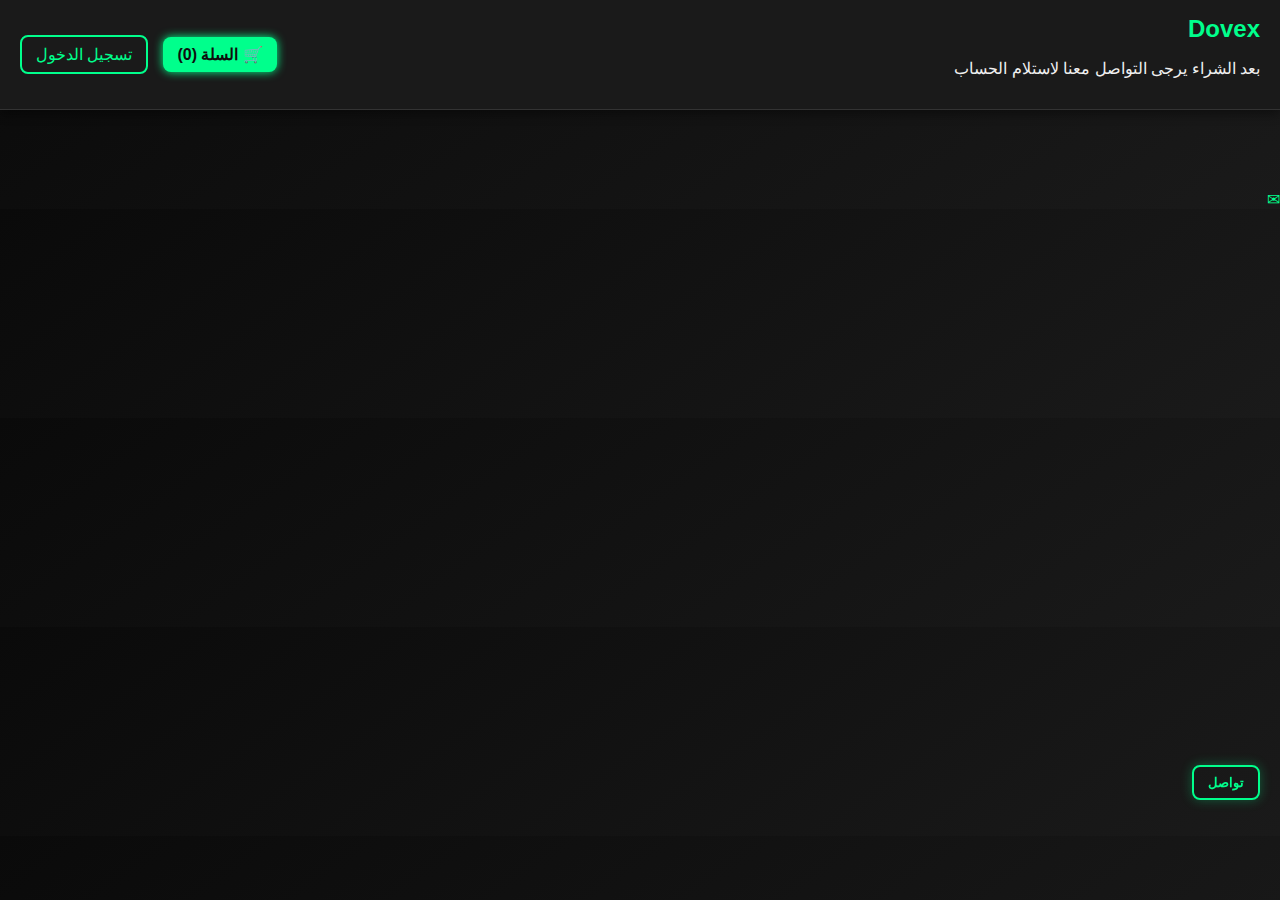
<file: index.html>
<!DOCTYPE html>
<html lang="ar" dir="rtl">
<head>
  <meta charset="UTF-8" />
  <title>Dovex - متجر حسابات ستيم رخيصة</title>
  <meta name="viewport" content="width=device-width, initial-scale=1.0"/>

  <!-- SEO -->
  <meta name="description" content="متجر Dovex يقدم حسابات ستيم أصلية ورخيصة، اشترِ الآن واستلم فوراً. حسابات مضمونة وأسعار منافسة.">
  <meta name="keywords" content="Dovex, ستيم, حسابات ستيم, شراء ستيم, حسابات رخيصة, ستيم مشترك, متجر ستيم, حسابات ألعاب, حسابات مفعلة, duvo steam accounts">
  <meta name="author" content="Dovex Store">
  <meta name="robots" content="index, follow">
  <meta property="og:title" content="Dovex | متجر حسابات ستيم أصلية">
  <meta property="og:description" content="أفضل متجر عربي لحسابات ستيم المضمونة والرخيصة. شراء سريع وآمن.">
  <meta property="og:image" content="https://cdn-icons-png.flaticon.com/512/732/732228.png">
  <meta property="og:type" content="website">
  <meta property="og:url" content="https://dovex.example.com">

  <link rel="stylesheet" href="style.css" />
  <script src="https://accounts.google.com/gsi/client" async defer></script>
  <style>
    .add-product-btn {
      background-color: #00ff8c;
      padding: 8px 14px;
      border: none;
      border-radius: 6px;
      font-weight: bold;
      margin: 20px;
      display: none;
      cursor: pointer;
    }

    @media (max-width: 768px) {
      header.main-header nav {
        flex-direction: column;
        gap: 10px;
      }
      .product-card {
        width: 90% !important;
      }
    }
  </style>
</head>
<body>

<header class="main-header">
  <div>
    <h1>Dovex</h1>
    <p class="note">بعد الشراء يرجى التواصل معنا لاستلام الحساب</p>
  </div>
  <nav>
    <a href="cart.html" class="icon-btn">🛒 السلة (<span id="cart-count">0</span>)</a>
    <a href="my-invoices.html" class="login-btn" id="myInvoicesBtn" style="display:none;">📄 مشترياتي</a>
    <a href="login.html" class="login-btn" id="loginBtn">تسجيل الدخول</a>
    <a href="#" class="login-btn" id="accountBtn" style="display:none;" onclick="logout()">تسجيل الخروج</a>
  </nav>
</header>

<!-- زر إضافة منتج للإدمن -->
<div style="text-align:center;">
  <button id="addProductBtn" class="add-product-btn" onclick="window.location.href='admin.html'">➕ إضافة منتج</button>
</div>

<main>
  <section class="product-list" id="productList"></section>
</main>

<!-- واتساب -->
<a href="https://wa.me/972507361778" target="_blank" class="whatsapp-float">&#x2709;</a>

<!-- تواصل -->
<div style="position: fixed; bottom: 100px; right: 20px; z-index: 999;" onmouseleave="hideContact()">
  <button onclick="toggleContact()" class="login-btn">تواصل</button>
  <div id="contactMenu" class="contact-menu" style="display: none;">
    <a href="https://instagram.com/cvvav" target="_blank">Instagram: cvvav</a>
    <a href="https://discord.com/users/vfy" target="_blank">Discord: vfy</a>
  </div>
</div>

<!-- سكربت -->
<script>
  const adminEmail = "igbariabshar@gmail.com";

  function loadProducts() {
    const productList = document.getElementById("productList");
    const products = JSON.parse(localStorage.getItem("products")) || [];
    productList.innerHTML = "";

    products.forEach((product, index) => {
      const card = document.createElement("div");
      card.className = "product-card";
      card.innerHTML = `
        <img src="${product.image}" alt="${product.name}" onclick="showDetails(${index})" style="cursor:pointer;" />
        <h3 onclick="showDetails(${index})" style="cursor:pointer;">${product.name}</h3>
        <p>$${product.price}</p>
        <div style="display: flex; justify-content: space-between; gap: 10px;">
          <button onclick="addToCart(${index})">🛒 إضافة للسلة</button>
          <button onclick="buyProduct(${index})">💸 شراء فقط</button>
        </div>
      `;
      productList.appendChild(card);
    });
  }

  function showDetails(index) {
    const products = JSON.parse(localStorage.getItem("products")) || [];
    const product = products[index];
    const description = product.description || "لا يوجد وصف لهذا المنتج.";
    alert(`معلومات المنتج:\n\n${product.name}\n\nالوصف:\n${description}`);
  }

  function updateCartCount() {
    const cart = JSON.parse(localStorage.getItem("cart")) || [];
    const cartCount = document.getElementById("cart-count");
    if (cartCount) cartCount.textContent = cart.length;
  }

  function addToCart(index) {
    const products = JSON.parse(localStorage.getItem("products")) || [];
    const cart = JSON.parse(localStorage.getItem("cart")) || [];
    cart.push(products[index]);
    localStorage.setItem("cart", JSON.stringify(cart));
    alert("تمت الإضافة إلى السلة!");
    updateCartCount();
  }

  function buyProduct(index) {
    const products = JSON.parse(localStorage.getItem("products")) || [];
    const selected = products[index];
    localStorage.setItem("checkoutProduct", JSON.stringify(selected));
    window.location.href = "checkout.html";
  }

  function logout() {
    localStorage.removeItem("loggedIn");
    localStorage.removeItem("userEmail");
    location.reload();
  }

  function toggleContact() {
    const menu = document.getElementById("contactMenu");
    menu.style.display = (menu.style.display === "block") ? "none" : "block";
  }

  function hideContact() {
    document.getElementById("contactMenu").style.display = "none";
  }

  function checkAdminAccess() {
    const email = localStorage.getItem("userEmail");
    if (email === adminEmail) {
      document.getElementById("addProductBtn").style.display = "inline-block";
    }
  }

  window.onload = function () {
    loadProducts();
    updateCartCount();

    const loggedIn = localStorage.getItem("loggedIn");
    if (loggedIn) {
      document.getElementById("loginBtn").style.display = "none";
      document.getElementById("accountBtn").style.display = "inline-block";
      document.getElementById("myInvoicesBtn").style.display = "inline-block";
      checkAdminAccess();
    }
  };
</script>

</body>
</html>
</file>
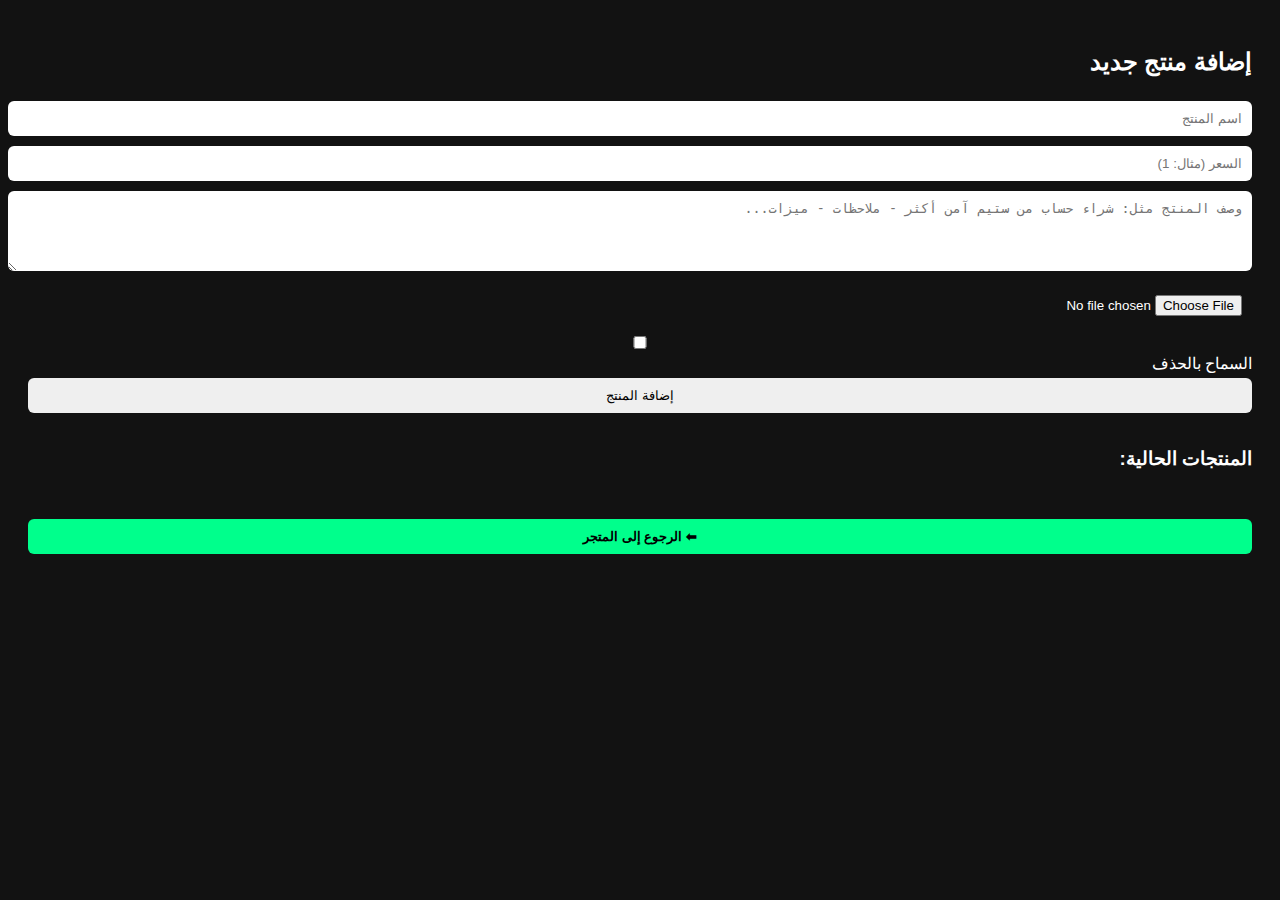
<file: admin.html>
<!DOCTYPE html>
<html lang="ar" dir="rtl">
<head>
  <meta charset="UTF-8" />
  <title>لوحة الأدمن - Dovex</title>
  <meta name="viewport" content="width=device-width, initial-scale=1.0" />
  <style>
    body {
      background: #121212;
      color: white;
      font-family: Arial;
      padding: 20px;
    }
    input, button, textarea {
      padding: 10px;
      margin: 5px 0;
      width: 100%;
      border-radius: 6px;
      border: none;
    }
    #preview {
      display: none;
      max-width: 150px;
      margin: 10px 0;
      border-radius: 6px;
    }
    .product-item {
      background: #1f1f1f;
      padding: 15px;
      margin-top: 10px;
      border-radius: 8px;
      display: flex;
      align-items: center;
      gap: 15px;
      justify-content: space-between;
    }
    .product-item img {
      max-width: 80px;
      border-radius: 6px;
    }
    .product-info {
      flex-grow: 1;
    }
    .delete-btn {
      background: red;
      color: white;
      cursor: pointer;
    }
    .back-btn {
      background: #00ff8c;
      color: black;
      font-weight: bold;
      margin-top: 30px;
    }
  </style>
</head>
<body>

  <h2>إضافة منتج جديد</h2>

  <input type="text" id="name" placeholder="اسم المنتج" />
  <input type="number" id="price" placeholder="السعر (مثال: 1)" />
  <textarea id="description" placeholder="وصف المنتج مثل: شراء حساب من ستيم آمن أكثر - ملاحظات - ميزات..." rows="4"></textarea>
  <input type="file" id="imageInput" accept="image/*" />
  <label><input type="checkbox" id="allowDelete"> السماح بالحذف</label>
  <img id="preview" />

  <button onclick="addProduct()">إضافة المنتج</button>

  <h3 style="margin-top:30px;">المنتجات الحالية:</h3>
  <div id="adminProductList"></div>

  <button class="back-btn" onclick="location.href='index.html'">⬅ الرجوع إلى المتجر</button>

  <script>
    document.getElementById("imageInput").addEventListener("change", function () {
      const file = this.files[0];
      if (file) {
        const reader = new FileReader();
        reader.onload = function (e) {
          const preview = document.getElementById("preview");
          preview.src = e.target.result;
          preview.style.display = "block";
        };
        reader.readAsDataURL(file);
      }
    });

    function addProduct() {
      const name = document.getElementById("name").value.trim();
      const price = document.getElementById("price").value;
      const description = document.getElementById("description").value.trim();
      const allowDelete = document.getElementById("allowDelete").checked;
      const file = document.getElementById("imageInput").files[0];

      if (!name || !price || !file) {
        alert("يرجى تعبئة كل الحقول");
        return;
      }

      const reader = new FileReader();
      reader.onload = function (e) {
        const imageBase64 = e.target.result;
        const newProduct = {
          name,
          price: parseFloat(price),
          image: imageBase64,
          description,
          allowDelete
        };

        const existingProducts = JSON.parse(localStorage.getItem("products")) || [];
        existingProducts.push(newProduct);
        localStorage.setItem("products", JSON.stringify(existingProducts));

        alert("تمت إضافة المنتج بنجاح!");
        resetForm();
        loadProducts();
      };

      reader.readAsDataURL(file);
    }

    function resetForm() {
      document.getElementById("name").value = "";
      document.getElementById("price").value = "";
      document.getElementById("description").value = "";
      document.getElementById("imageInput").value = "";
      document.getElementById("allowDelete").checked = false;
      document.getElementById("preview").style.display = "none";
    }

    function loadProducts() {
      const list = document.getElementById("adminProductList");
      const products = JSON.parse(localStorage.getItem("products")) || [];
      list.innerHTML = "";

      products.forEach((product, index) => {
        const div = document.createElement("div");
        div.className = "product-item";
        div.innerHTML = `
          <img src="${product.image}" />
          <div class="product-info">
            <h4>${product.name}</h4>
            <p>$${product.price}</p>
            <small>${product.description || "لا يوجد وصف"}</small>
          </div>
          <button class="delete-btn" onclick="deleteProduct(${index})">حذف</button>
        `;
        list.appendChild(div);
      });
    }

    function deleteProduct(index) {
      if (!confirm("هل أنت متأكد أنك تريد حذف هذا المنتج؟")) return;
      const products = JSON.parse(localStorage.getItem("products")) || [];
      products.splice(index, 1);
      localStorage.setItem("products", JSON.stringify(products));
      loadProducts();
    }

    loadProducts();
  </script>

</body>
</html>
</file>
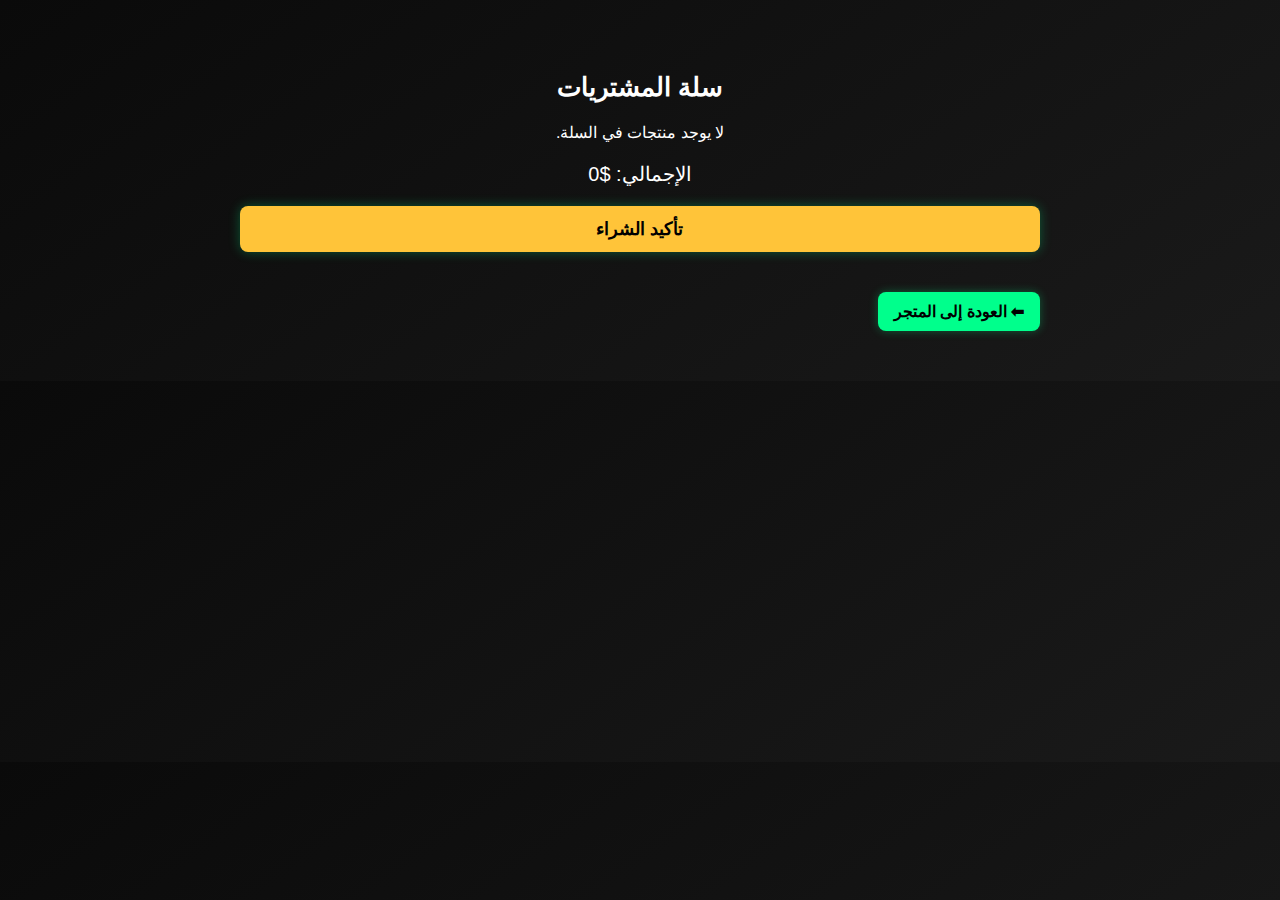
<file: cart.html>
<!DOCTYPE html>
<html lang="ar" dir="rtl">
<head>
  <meta charset="UTF-8">
  <title>سلة المشتريات</title>
  <meta name="viewport" content="width=device-width, initial-scale=1.0">
  <link rel="stylesheet" href="style.css">
  <style>
    body {
      background-color: #121212;
      color: white;
      font-family: Arial, sans-serif;
      padding: 30px;
    }
    .cart-container {
      max-width: 800px;
      margin: auto;
      padding: 20px;
    }
    .cart-title {
      text-align: center;
      font-size: 26px;
      margin-bottom: 20px;
    }
    .cart-item {
      background-color: #1f1f1f;
      border: 1px solid #333;
      border-radius: 10px;
      padding: 15px;
      display: flex;
      align-items: center;
      justify-content: space-between;
      margin-bottom: 15px;
      gap: 15px;
      flex-wrap: wrap;
    }
    .cart-item img {
      width: 80px;
      height: 80px;
      object-fit: cover;
      border-radius: 10px;
    }
    .item-info {
      flex-grow: 1;
    }
    .item-info h3 {
      margin: 0;
      font-size: 18px;
    }
    .item-info p {
      margin: 5px 0 0;
      color: #4caf50;
    }
    .remove-btn {
      background-color: #ff5252;
      color: white;
      padding: 8px 14px;
      border: none;
      border-radius: 6px;
      cursor: pointer;
    }
    .total {
      text-align: center;
      font-size: 20px;
      margin: 20px 0;
    }
    .checkout-btn {
      display: block;
      width: 100%;
      padding: 12px;
      background-color: #ffc439;
      color: black;
      font-weight: bold;
      border: none;
      border-radius: 8px;
      cursor: pointer;
      font-size: 18px;
      margin-bottom: 20px;
    }
    .back-link {
      display: inline-block;
      margin-top: 20px;
      padding: 10px 16px;
      background-color: #00ff8c;
      color: black;
      border-radius: 8px;
      text-decoration: none;
      font-weight: bold;
      box-shadow: 0 0 10px rgba(0, 255, 140, 0.3);
    }
  </style>
</head>
<body>
  <div class="cart-container">
    <h2 class="cart-title">سلة المشتريات</h2>
    <div id="cartItems"></div>
    <p class="total" id="totalPrice">الإجمالي: $0</p>
    <button class="checkout-btn" onclick="checkout()">تأكيد الشراء</button>
    <a href="index.html" class="back-link">⬅ العودة إلى المتجر</a>
  </div>

  <script>
    function loadCart() {
      const cart = JSON.parse(localStorage.getItem("cart")) || [];
      const cartItemsDiv = document.getElementById("cartItems");
      const totalPriceEl = document.getElementById("totalPrice");
      let total = 0;
      cartItemsDiv.innerHTML = "";
      if (cart.length === 0) {
        cartItemsDiv.innerHTML = "<p style='text-align:center;'>لا يوجد منتجات في السلة.</p>";
        totalPriceEl.textContent = "الإجمالي: $0";
        return;
      }
      cart.forEach((item, index) => {
        const itemEl = document.createElement("div");
        itemEl.className = "cart-item";
        itemEl.innerHTML = `
          <img src="${item.image}" alt="${item.name}">
          <div class="item-info">
            <h3>${item.name}</h3>
            <p>$${item.price}</p>
          </div>
          <button class="remove-btn" onclick="removeItem(${index})">حذف</button>
        `;
        cartItemsDiv.appendChild(itemEl);
        total += parseFloat(item.price);
      });
      totalPriceEl.textContent = `الإجمالي: $${total.toFixed(2)}`;
    }

    function removeItem(index) {
      let cart = JSON.parse(localStorage.getItem("cart")) || [];
      cart.splice(index, 1);
      localStorage.setItem("cart", JSON.stringify(cart));
      loadCart();
    }

    function checkout() {
      const cart = JSON.parse(localStorage.getItem("cart")) || [];
      if (cart.length === 0) {
        alert("السلة فارغة.");
        return;
      }

      // فتح صفحة الدفع على PayPal
      window.open("https://www.paypal.com/paypalme/igbariabshar/1", "_blank");

      // ملاحظة للمستخدم
      alert("✅ تم تحويلك إلى PayPal. بعد الدفع، يرجى التواصل معنا لتأكيد الطلب.");
    }

    loadCart();
  </script>
</body>
</html>
</file>
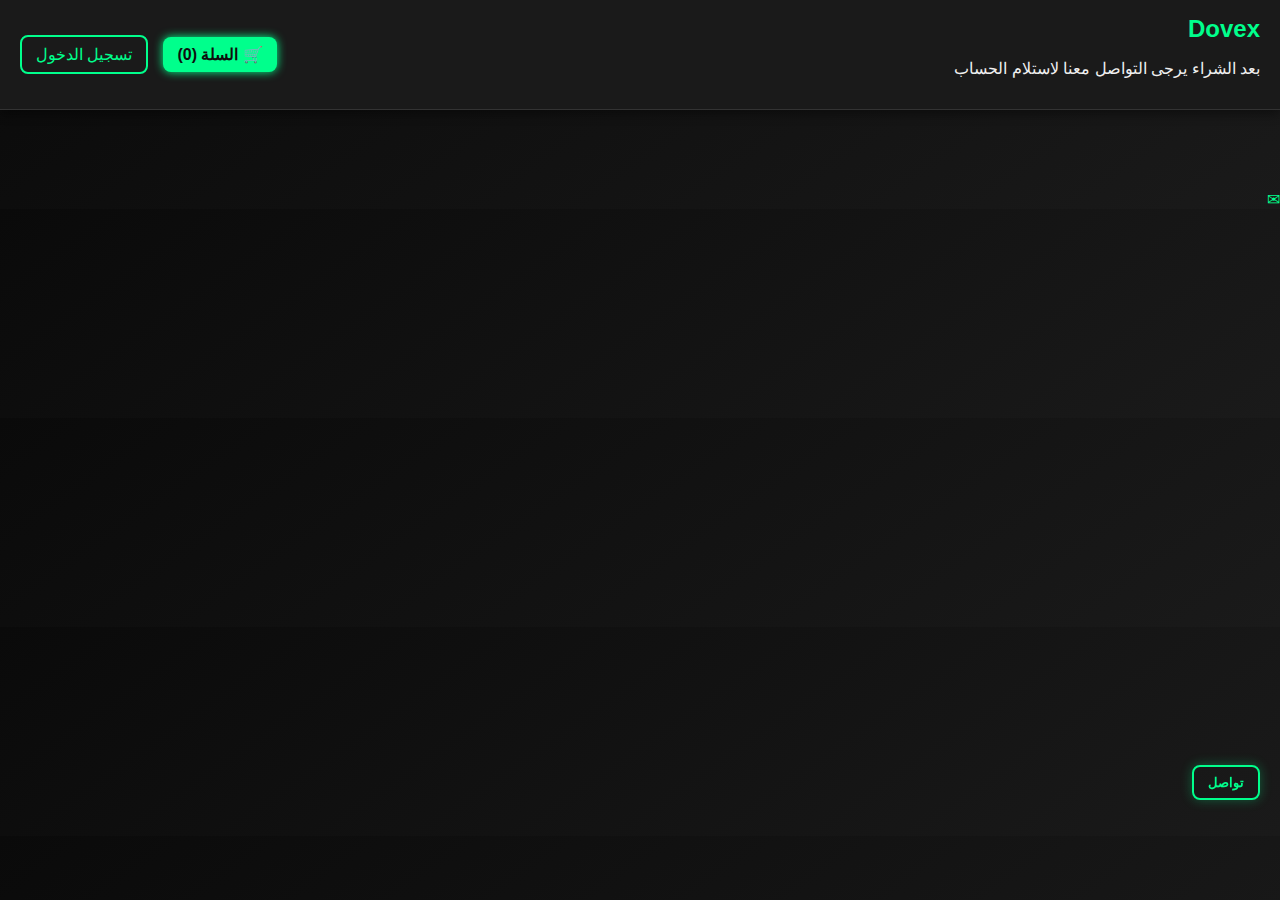
<file: checkout.html>
<!DOCTYPE html>
<html lang="ar" dir="rtl">
<head>
  <meta charset="UTF-8">
  <title>إتمام الشراء</title>
  <meta name="viewport" content="width=device-width, initial-scale=1.0">
  <style>
    body {
      background-color: #121212;
      color: white;
      font-family: Arial, sans-serif;
      padding: 30px;
      text-align: center;
    }
    .box {
      background-color: #1e1e1e;
      padding: 30px;
      border-radius: 12px;
      max-width: 400px;
      margin: auto;
    }
    .box h2 {
      margin-bottom: 20px;
    }
    button {
      padding: 12px 20px;
      margin: 10px 0;
      border: none;
      border-radius: 6px;
      font-weight: bold;
      cursor: pointer;
      width: 100%;
      font-size: 16px;
    }
    .paypal-btn {
      background-color: #ffc439;
      color: black;
    }
    .star-btn {
      background-color: gold;
      color: black;
    }
    .note {
      font-size: 14px;
      color: #bbb;
      margin-top: 10px;
    }
  </style>
</head>
<body>

<div class="box">
  <h2 id="productName">شراء المنتج</h2>
  <p>السعر: <strong>$1.00</strong></p>

  <!-- زر PayPal -->
  <button class="paypal-btn" onclick="payWithPaypal()">شراء عبر PayPal</button>

  <!-- زر نجمة -->
  <button class="star-btn" onclick="buyWithStar()">شراء باستخدام نجمة</button>
  <p class="note">ميزة الشراء بالنجمة متاحة فقط بعد أول عملية شراء حقيقية واحدة على الأقل.</p>
</div>

<script>
  const product = JSON.parse(localStorage.getItem("checkoutProduct"));
  if (product) {
    document.getElementById("productName").textContent = "شراء: " + product.name;
  } else {
    alert("لم يتم اختيار منتج.");
    window.location.href = "index.html";
  }

  // فتح رابط PayPal بالدولار والإيميل
  function payWithPaypal() {
    const itemName = product ? encodeURIComponent(product.name) : "منتج";
    const url = `https://www.paypal.com/cgi-bin/webscr?cmd=_xclick&business=igbariabshar@gmail.com&item_name=${itemName}&amount=1.00&currency_code=USD`;
    window.open(url, "_blank");

    // تجهيز الفاتورة وإعطاء نجمة
    setTimeout(() => {
      generateInvoice("PayPal");
      let stars = parseInt(localStorage.getItem("stars")) || 0;
      localStorage.setItem("stars", stars + 1);
      alert("✅ تم الدفع بنجاح! وتمت إضافة نجمة.");
      window.location.href = "index.html";
    }, 5000);
  }

  // شراء باستخدام نجمة
  function buyWithStar() {
    let stars = parseInt(localStorage.getItem("stars")) || 0;
    if (stars > 0) {
      localStorage.setItem("stars", stars - 1);
      generateInvoice("نجمة");
      alert("✅ تم شراء المنتج باستخدام نجمة!");
      window.location.href = "index.html";
    } else {
      alert("لا يمكنك استخدام النجمة إلا بعد أول عملية شراء حقيقية.");
    }
  }

  // إنشاء الفاتورة
  function generateInvoice(method) {
    const invoiceId = "#FA-" + Math.floor(100000 + Math.random() * 900000);
    const invoice = {
      id: invoiceId,
      name: product.name,
      price: product.price || 1,
      date: new Date().toLocaleString(),
      method: method
    };

    const userInvoices = JSON.parse(localStorage.getItem("myInvoices")) || [];
    userInvoices.push(invoice);
    localStorage.setItem("myInvoices", JSON.stringify(userInvoices));

    const adminInvoices = JSON.parse(localStorage.getItem("adminInvoices")) || [];
    adminInvoices.push(invoice);
    localStorage.setItem("adminInvoices", JSON.stringify(adminInvoices));
  }
</script>

</body>
</html>
</file>
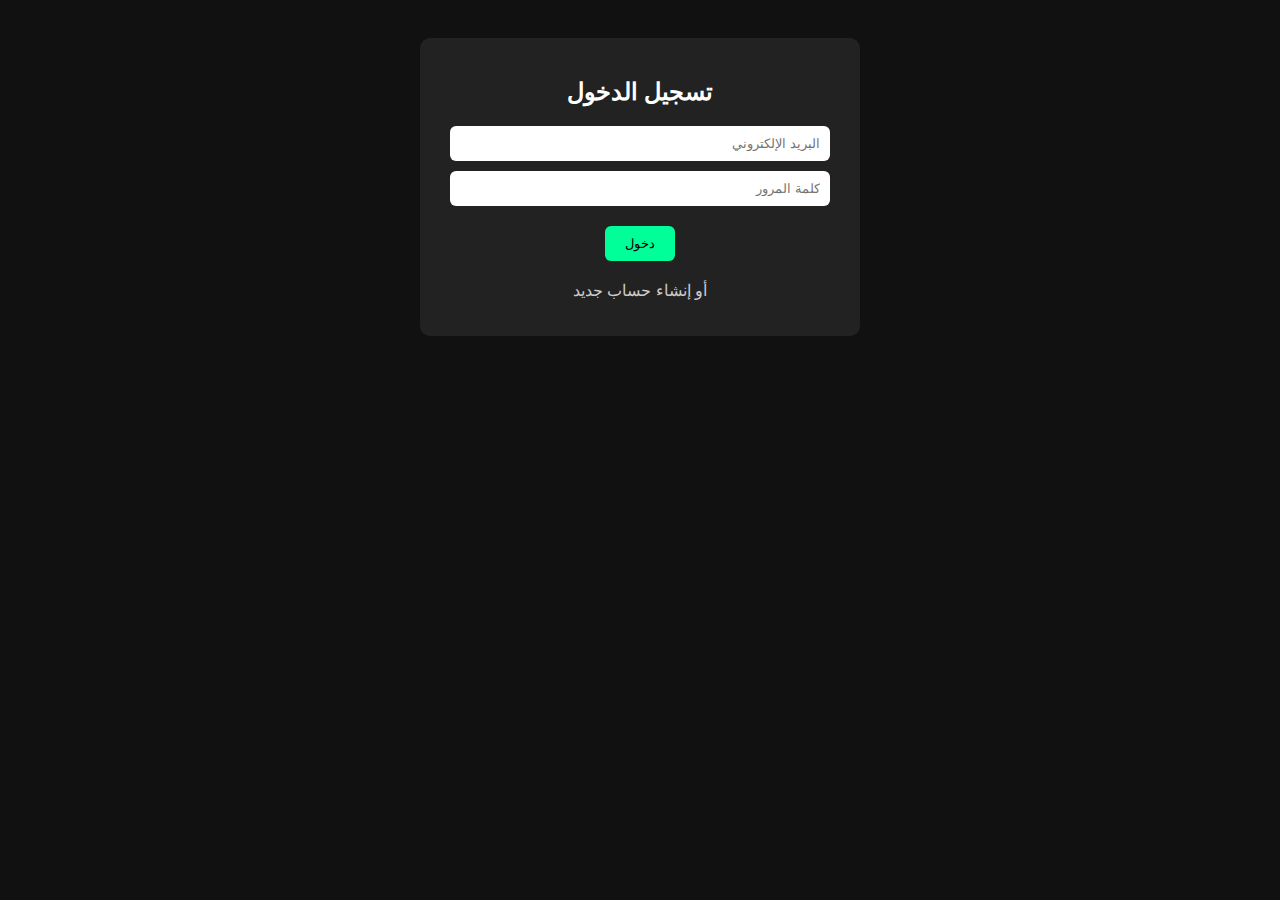
<file: login.html>
<!DOCTYPE html>
<html lang="ar" dir="rtl">
<head>
  <meta charset="UTF-8">
  <title>تسجيل الدخول</title>
  <meta name="viewport" content="width=device-width, initial-scale=1.0">
  <style>
    body {
      background-color: #111;
      color: white;
      font-family: Arial;
      text-align: center;
      padding: 30px;
    }
    .container {
      max-width: 400px;
      background: #222;
      padding: 20px;
      border-radius: 10px;
      margin: auto;
    }
    input {
      display: block;
      width: 90%;
      margin: 10px auto;
      padding: 10px;
      border-radius: 6px;
      border: none;
    }
    button {
      background-color: #00ff99;
      color: black;
      padding: 10px 20px;
      border: none;
      border-radius: 6px;
      margin-top: 10px;
      cursor: pointer;
    }
    .switch {
      margin-top: 20px;
      color: #ccc;
      cursor: pointer;
    }
  </style>
</head>
<body>

<div class="container">
  <h2 id="formTitle">تسجيل الدخول</h2>
  <input type="email" id="email" placeholder="البريد الإلكتروني" required>
  <input type="password" id="password" placeholder="كلمة المرور" required>
  <button onclick="submitForm()">دخول</button>
  <p class="switch" onclick="toggleForm()">أو إنشاء حساب جديد</p>
</div>

<script>
  let isLogin = true;

  function toggleForm() {
    isLogin = !isLogin;
    document.getElementById("formTitle").textContent = isLogin ? "تسجيل الدخول" : "إنشاء حساب";
    document.querySelector("button").textContent = isLogin ? "دخول" : "إنشاء حساب";
    document.querySelector(".switch").textContent = isLogin ? "أو إنشاء حساب جديد" : "أو العودة لتسجيل الدخول";
  }

  function submitForm() {
    const email = document.getElementById("email").value.trim();
    const pass = document.getElementById("password").value;

    if (!email || !pass) return alert("يرجى ملء الحقول");

    let users = JSON.parse(localStorage.getItem("users")) || [];

    if (isLogin) {
      const user = users.find(u => u.email === email && u.password === pass);
      if (!user) return alert("بيانات غير صحيحة!");

      localStorage.setItem("loggedIn", "true");
      localStorage.setItem("userEmail", email);
      alert("تم تسجيل الدخول بنجاح!");
      window.location.href = "index.html";
    } else {
      const exists = users.find(u => u.email === email);
      if (exists) return alert("هذا البريد مسجل بالفعل");

      users.push({ email, password: pass });
      localStorage.setItem("users", JSON.stringify(users));

      // تسجيل دخول تلقائي بعد إنشاء الحساب
      localStorage.setItem("loggedIn", "true");
      localStorage.setItem("userEmail", email);

      alert("تم إنشاء الحساب وتسجيل الدخول!");
      window.location.href = "index.html";
    }
  }
</script>

</body>
</html>
</file>
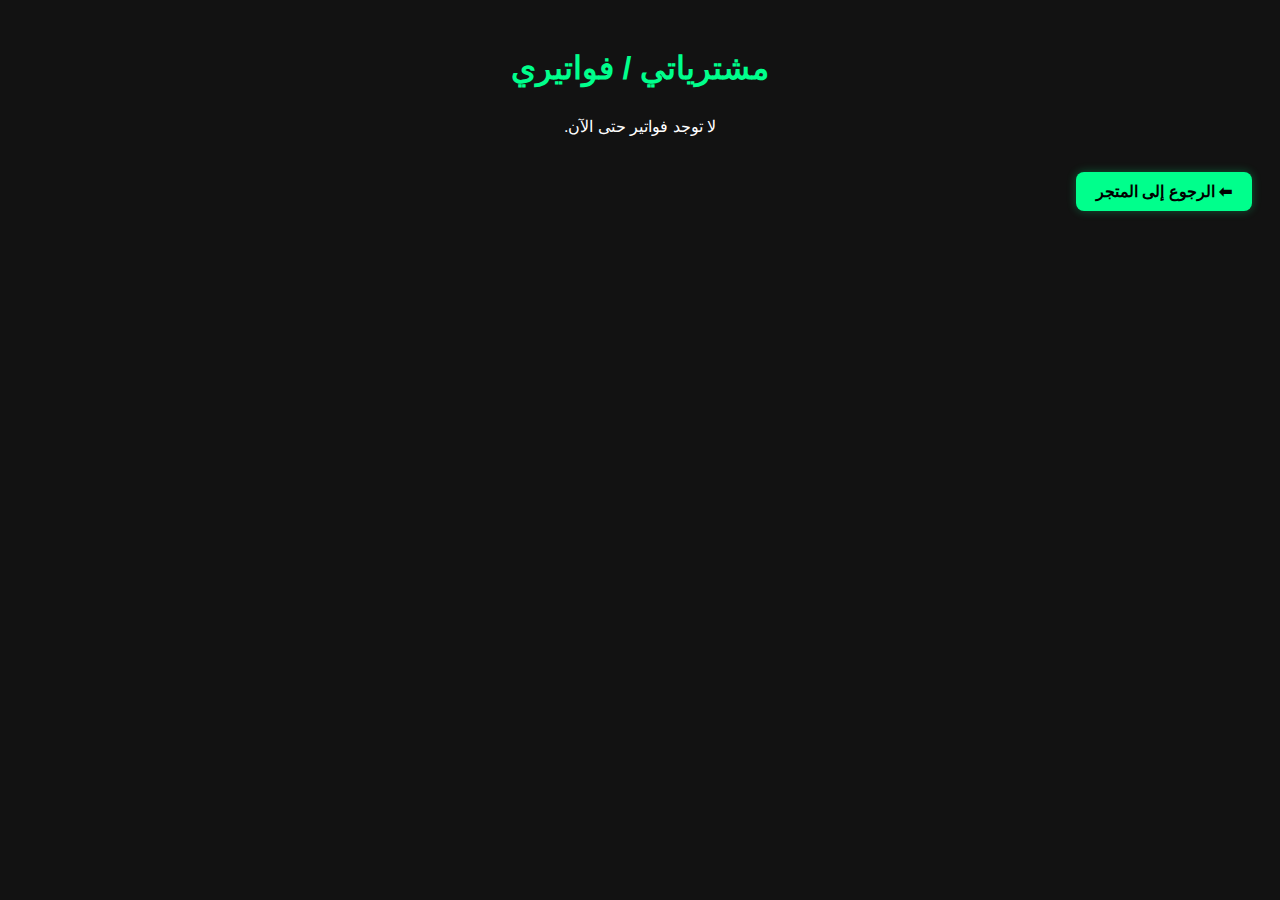
<file: my-invoices.html>
<!DOCTYPE html>
<html lang="ar" dir="rtl">
<head>
  <meta charset="UTF-8">
  <title>مشترياتي</title>
  <meta name="viewport" content="width=device-width, initial-scale=1.0" />
  <style>
    body {
      background-color: #121212;
      color: white;
      font-family: Arial, sans-serif;
      padding: 20px;
    }

    h1 {
      text-align: center;
      margin-bottom: 30px;
      color: #00ff8c;
    }

    .invoice {
      background-color: #1f1f1f;
      padding: 20px;
      margin-bottom: 15px;
      border-radius: 10px;
      border: 1px solid #333;
    }

    .invoice strong {
      color: #00ff8c;
    }

    .back-btn {
      display: inline-block;
      margin-top: 20px;
      background: #00ff8c;
      color: black;
      padding: 10px 20px;
      border-radius: 8px;
      text-decoration: none;
      font-weight: bold;
      box-shadow: 0 0 10px rgba(0, 255, 140, 0.3);
    }
  </style>
</head>
<body>

  <h1>مشترياتي / فواتيري</h1>

  <div id="invoiceList"></div>

  <a href="index.html" class="back-btn">⬅ الرجوع إلى المتجر</a>

  <script>
    const invoices = JSON.parse(localStorage.getItem("myInvoices")) || [];
    const container = document.getElementById("invoiceList");

    if (invoices.length === 0) {
      container.innerHTML = "<p style='text-align:center;'>لا توجد فواتير حتى الآن.</p>";
    } else {
      invoices.reverse().forEach(inv => {
        const div = document.createElement("div");
        div.className = "invoice";
        div.innerHTML = `
          <p><strong>رقم الفاتورة:</strong> ${inv.id}</p>
          <p><strong>المنتج:</strong> ${inv.name}</p>
          <p><strong>السعر:</strong> $${inv.price}</p>
          <p><strong>الطريقة:</strong> ${inv.method}</p>
          <p><strong>الوقت:</strong> ${inv.date}</p>
        `;
        container.appendChild(div);
      });
    }
  </script>

</body>
</html>
</file>
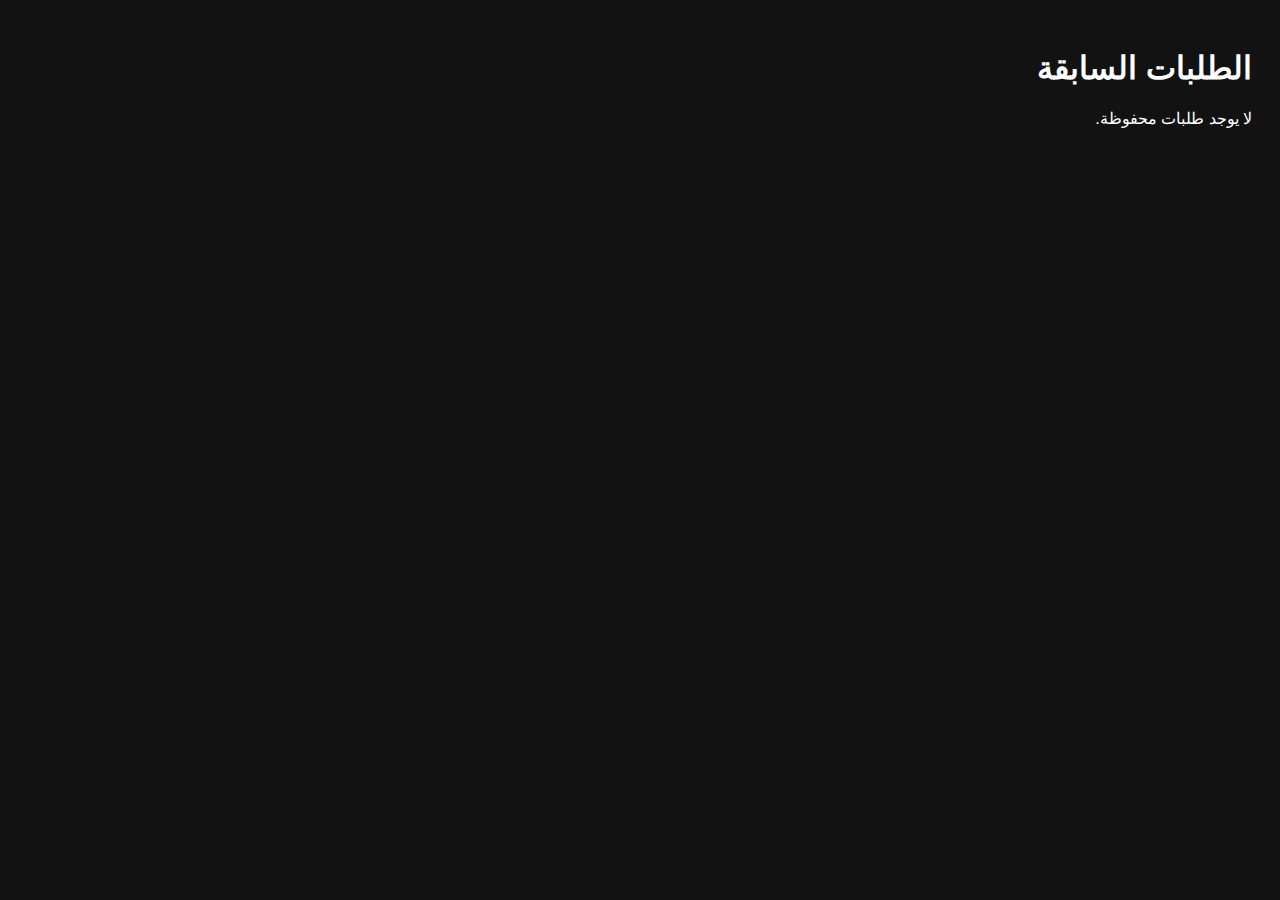
<file: orders.html>
<!DOCTYPE html>
<html lang="ar" dir="rtl">
<head>
  <meta charset="UTF-8">
  <title>الطلبات السابقة</title>
  <style>
    body { background-color: #121212; color: white; font-family: Arial; padding: 20px; }
    .order { background: #1f1f1f; padding: 15px; margin-bottom: 20px; border-radius: 8px; }
    img { max-width: 100px; border-radius: 5px; margin-left: 10px; }
    .item { display: flex; align-items: center; gap: 10px; margin-bottom: 10px; }
  </style>
</head>
<body>

  <h1>الطلبات السابقة</h1>
  <div id="orders"></div>

  <script>
    const orders = JSON.parse(localStorage.getItem("orders")) || [];
    const container = document.getElementById("orders");

    if (orders.length === 0) {
      container.innerHTML = "<p>لا يوجد طلبات محفوظة.</p>";
    } else {
      orders.forEach((order, i) => {
        const div = document.createElement("div");
        div.className = "order";
        div.innerHTML = `<h3>طلب رقم ${i + 1} - ${order.date}</h3>`;
        order.items.forEach(item => {
          div.innerHTML += `
            <div class="item">
              <img src="${item.image}" />
              <span>${item.name} - $${item.price}</span>
            </div>
          `;
        });
        container.appendChild(div);
      });
    }
  </script>

</body>
</html>
</file>
<file: style.css>
:root {
    --green: #00ff8c;
    --black: #0e0e0e;
    --dark-gray: #1a1a1a;
    --gray-border: #333;
    --white: #f0f0f0;
  }
  
  body {
    margin: 0;
    background: linear-gradient(145deg, #0a0a0a, #1a1a1a);
    color: var(--white);
    font-family: 'Segoe UI', Tahoma, sans-serif;
    overflow-x: hidden;
  }
  
  a {
    color: var(--green);
    text-decoration: none;
    font-weight: 500;
    transition: 0.3s;
  }
  a:hover {
    color: #88ffcc;
  }
  
  .main-header {
    background-color: var(--dark-gray);
    padding: 15px 20px;
    display: flex;
    justify-content: space-between;
    align-items: center;
    flex-wrap: wrap;
    border-bottom: 1px solid var(--gray-border);
    box-shadow: 0 4px 10px rgba(0,0,0,0.4);
  }
  
  .main-header h1 {
    margin: 0;
    font-size: 24px;
    color: var(--green);
  }
  
  .main-header nav {
    display: flex;
    gap: 15px;
    align-items: center;
  }
  
  .login-btn {
    background-color: transparent;
    border: 2px solid var(--green);
    padding: 8px 14px;
    border-radius: 8px;
    color: var(--green);
    transition: 0.3s;
  }
  .login-btn:hover {
    background-color: var(--green);
    color: var(--black);
  }
  
  .icon-btn {
    background-color: var(--green);
    padding: 8px 14px;
    border-radius: 8px;
    color: var(--black);
    font-weight: bold;
    box-shadow: 0 0 10px var(--green);
  }
  
  .product-list {
    display: flex;
    flex-wrap: wrap;
    justify-content: center;
    padding: 40px 20px;
    gap: 30px;
  }
  
  .product-card {
    background-color: #181818;
    border: 1px solid #292929;
    padding: 25px;
    width: 270px;
    border-radius: 14px;
    text-align: center;
    transition: transform 0.4s, box-shadow 0.4s;
    box-shadow: 0 0 15px rgba(0, 255, 140, 0.1);
    cursor: pointer;
  }
  .product-card:hover {
    transform: translateY(-8px);
    box-shadow: 0 0 25px rgba(0, 255, 140, 0.3);
  }
  
  .product-card img {
    width: 100%;
    height: 170px;
    object-fit: cover;
    border-radius: 10px;
    margin-bottom: 15px;
    border: 1px solid #333;
  }
  
  .product-card h2, .product-card h3 {
    font-size: 18px;
    margin: 10px 0;
  }
  
  .product-card .price {
    color: var(--green);
    font-size: 18px;
    font-weight: bold;
    margin-bottom: 15px;
  }
  
  button {
    padding: 12px 16px;
    background-color: var(--green);
    color: var(--black);
    border: none;
    border-radius: 8px;
    font-weight: bold;
    cursor: pointer;
    transition: 0.2s;
    box-shadow: 0 0 12px rgba(0, 255, 140, 0.3);
  }
  button:hover {
    background-color: #00e676;
    transform: scale(1.05);
  }
  
  /* ✅ تنسيق صورة النجمة (صغيرة وأنيقة) */
  .star-image {
    width: 60px;
    margin: 10px auto;
    display: block;
  }
</file>
